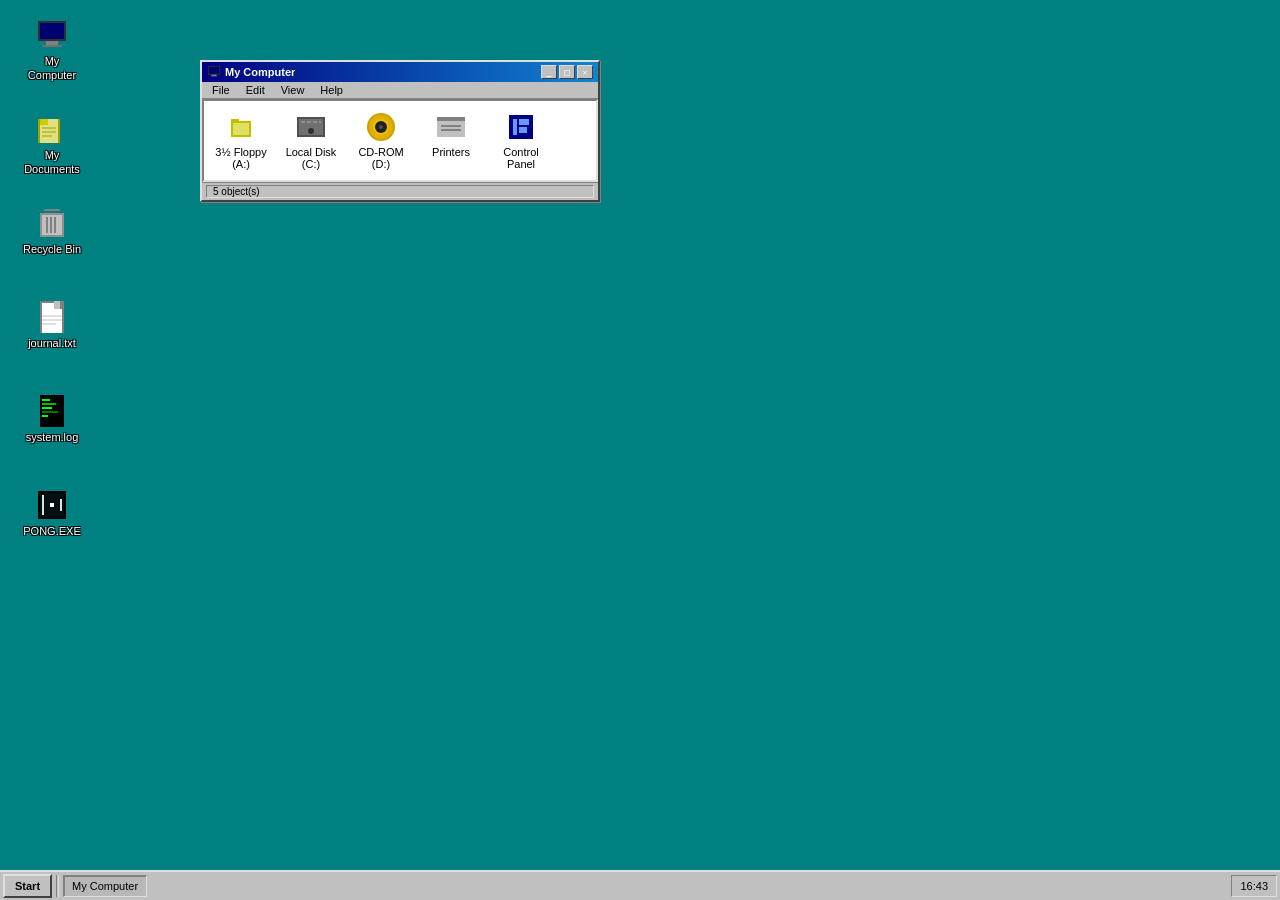
<file: index.html>
<!DOCTYPE html>
<html lang="en">
<head>
<meta charset="UTF-8">
<title>temporal desktop</title>
<link rel="stylesheet" href="style.css">
<style>.win { display: none; }</style>
</head>
<body>

<canvas id="noisecv" width="4" height="4"></canvas>
<div id="vignette"></div>
<div id="scanlines"></div>

<!-- desktop icons -->
<div id="desktop" style="position:absolute;inset:0 0 30px 0;">

  <div class="icon" style="left:16px;top:14px" ondblclick="show('win-comp')">
    <svg viewBox="0 0 16 16">
      <rect x="1" y="1" width="14" height="10" fill="#303030"/>
      <rect x="2" y="2" width="12" height="8" fill="#000070"/>
      <rect x="5" y="11" width="6" height="2" fill="#808080"/>
      <rect x="3" y="13" width="10" height="1" fill="#707070"/>
    </svg>
    <span data-orig="My Computer">My Computer</span>
  </div>

  <div class="icon" style="left:16px;top:108px" ondblclick="show('win-notes')">
    <svg viewBox="0 0 16 16">
      <rect x="1" y="3" width="11" height="12" fill="#e0e080"/>
      <rect x="1" y="3" width="5" height="3" fill="#cccc00"/>
      <rect x="1" y="3" width="1" height="12" fill="#a0a000"/>
      <rect x="11" y="3" width="1" height="12" fill="#a0a000"/>
      <rect x="3" y="7" width="7" height="1" fill="#a0a000" opacity=".5"/>
      <rect x="3" y="9" width="7" height="1" fill="#a0a000" opacity=".5"/>
      <rect x="3" y="11" width="5" height="1" fill="#a0a000" opacity=".5"/>
    </svg>
    <span data-orig="My Documents">My Documents</span>
  </div>

  <div class="icon" style="left:16px;top:202px" ondblclick="show('win-bin')">
    <svg viewBox="0 0 16 16">
      <rect x="4" y="1" width="8" height="1" fill="#808080"/>
      <rect x="2" y="3" width="12" height="12" fill="#909090"/>
      <rect x="3" y="4" width="10" height="10" fill="#c0c0c0"/>
      <rect x="5" y="5" width="1" height="8" fill="#808080"/>
      <rect x="7" y="5" width="1" height="8" fill="#808080"/>
      <rect x="9" y="5" width="1" height="8" fill="#808080"/>
    </svg>
    <span data-orig="Recycle Bin">Recycle Bin</span>
  </div>

  <div class="icon" style="left:16px;top:296px" ondblclick="show('win-notes')">
    <svg viewBox="0 0 16 16">
      <rect x="2" y="0" width="12" height="16" fill="#fff"/>
      <rect x="2" y="0" width="12" height="1" fill="#808080"/>
      <rect x="2" y="0" width="1" height="16" fill="#808080"/>
      <rect x="13" y="0" width="1" height="16" fill="#808080"/>
      <rect x="9" y="0" width="4" height="4" fill="#c0c0c0"/>
      <rect x="12" y="0" width="1" height="4" fill="#808080"/>
      <rect x="3" y="7" width="10" height="1" fill="#e0e0e0"/>
      <rect x="3" y="9" width="10" height="1" fill="#e0e0e0"/>
      <rect x="3" y="11" width="7" height="1" fill="#e0e0e0"/>
    </svg>
    <span data-orig="journal.txt">journal.txt</span>
  </div>

  <div class="icon" style="left:16px;top:390px" ondblclick="show('win-log')">
    <svg viewBox="0 0 16 16">
      <rect x="2" y="0" width="12" height="16" fill="#000"/>
      <rect x="3" y="2" width="4" height="1" fill="#0f0"/>
      <rect x="3" y="4" width="7" height="1" fill="#0b0"/>
      <rect x="3" y="6" width="5" height="1" fill="#0f0"/>
      <rect x="3" y="8" width="8" height="1" fill="#070"/>
      <rect x="3" y="10" width="3" height="1" fill="#0f0"/>
    </svg>
    <span data-orig="system.log">system.log</span>
  </div>

  <div class="icon" style="left:16px;top:484px" ondblclick="show('win-pong')">
    <svg viewBox="0 0 16 16">
      <rect x="1" y="1" width="14" height="14" fill="#000"/>
      <rect x="2" y="2" width="12" height="12" fill="#001010"/>
      <rect x="3" y="3" width="1" height="10" fill="#e0e0e0"/>
      <rect x="12" y="5" width="1" height="6" fill="#e0e0e0"/>
      <rect x="7" y="7" width="2" height="2" fill="#fff"/>
    </svg>
    <span data-orig="PONG.EXE">PONG.EXE</span>
  </div>

</div>

<!-- my computer -->
<div class="win" id="win-comp" style="left:200px;top:60px;width:400px;">
  <div class="tbar">
    <div style="display:flex;align-items:center;gap:4px;overflow:hidden;white-space:nowrap;pointer-events:none;">
      <svg width="14" height="14" viewBox="0 0 16 16" style="image-rendering:pixelated;flex-shrink:0"><rect x="1" y="1" width="14" height="10" fill="#303030"/><rect x="2" y="2" width="12" height="8" fill="#000070"/><rect x="5" y="11" width="6" height="2" fill="#808080"/></svg>
      <span data-orig="My Computer">My Computer</span>
    </div>
    <div class="wbtns">
      <div class="wbtn" onclick="min('win-comp')">_</div>
      <div class="wbtn" style="font-size:9px" onclick="maximize('win-comp')">□</div>
      <div class="wbtn" onclick="hide('win-comp')">✕</div>
    </div>
  </div>
  <div class="mbar">
    <span onclick="toggleMenu('dd-comp-file',event)">File
      <div class="dropdown" id="dd-comp-file">
        <div class="ditem" onclick="closeMenus()">New Window</div>
        <div class="ditem" onclick="hide('win-comp');closeMenus()">Close</div>
      </div>
    </span>
    <span onclick="toggleMenu('dd-comp-edit',event)">Edit 
      <div class="dropdown" id="dd-comp-edit">
        <div class="ditem disabled">Select All</div>
        <div class="ditem disabled">Invert Selection</div>
      </div>
    </span>
    <span onclick="toggleMenu('dd-comp-view',event)">View
      <div class="dropdown" id="dd-comp-view">
        <div class="ditem" onclick="setCompIconSize('large');closeMenus()">Large Icons</div>
        <div class="ditem" onclick="setCompIconSize('medium');closeMenus()">Medium Icons</div>
        <div class="ditem" onclick="setCompIconSize('small');closeMenus()">Small Icons</div>
        <div class="ditem" onclick="closeMenus()">List</div>
        <div class="ditem" onclick="closeMenus()">Details</div>
      </div>
    </span>
    <span onclick="toggleMenu('dd-comp-help',event)">Help
      <div class="dropdown" id="dd-comp-help">
        <div class="ditem disabled">Help Topics</div>
        <div class="dsep"></div>
        <div class="ditem" onclick="closeMenus()">About Temporal </div>
      </div>
    </span>
  </div>
    <div class="exp-body sunk">
      <div class="exp-item">
        <svg viewBox="0 0 16 16"><rect x="3" y="5" width="10" height="8" fill="#c0c000"/><rect x="3" y="4" width="4" height="2" fill="#c0c000"/><rect x="4" y="6" width="8" height="6" fill="#e0e060"/></svg>
        <span data-orig="3½ Floppy (A:)">3½ Floppy (A:)</span>
      </div>
      <div class="exp-item">
        <svg viewBox="0 0 16 16"><rect x="1" y="3" width="14" height="10" fill="#505050"/><rect x="2" y="4" width="12" height="8" fill="#707070"/><rect x="3" y="5" width="2" height="1" fill="#909090"/><rect x="6" y="5" width="2" height="1" fill="#909090"/><rect x="9" y="5" width="2" height="1" fill="#909090"/><rect x="12" y="5" width="1" height="1" fill="#909090"/><circle cx="8" cy="10" r="1.5" fill="#303030"/></svg>
        <span data-orig="Local Disk (C:)">Local Disk (C:)</span>
      </div>
      <div class="exp-item">
        <svg viewBox="0 0 16 16"><circle cx="8" cy="8" r="7" fill="#d0a000"/><circle cx="8" cy="8" r="6" fill="#e0b000"/><circle cx="8" cy="8" r="4" fill="#f0c000"/><circle cx="8" cy="8" r="3" fill="#202020"/><circle cx="8" cy="8" r="1" fill="#505050"/></svg>
        <span data-orig="CD-ROM (D:)">CD-ROM (D:)</span>
      </div>
      <div class="exp-item">
        <svg viewBox="0 0 16 16"><rect x="1" y="3" width="14" height="10" fill="#c0c0c0"/><rect x="1" y="3" width="14" height="2" fill="#808080"/><rect x="3" y="7" width="10" height="1" fill="#808080"/><rect x="3" y="9" width="10" height="1" fill="#808080"/></svg>
        <span data-orig="Printers">Printers</span>
      </div>
      <div class="exp-item">
        <svg viewBox="0 0 16 16"><rect x="2" y="2" width="12" height="12" fill="#000080"/><rect x="4" y="4" width="2" height="8" fill="#6699ff"/><rect x="7" y="4" width="5" height="3" fill="#6699ff"/><rect x="7" y="8" width="4" height="3" fill="#6699ff"/></svg>
        <span data-orig="Control Panel">Control Panel</span>
      </div>
    </div>
  
  <div class="stbar"><div class="stpanel">5 object(s)</div></div>
</div>

<!-- notepad -->
<div class="win" id="win-notes" style="left:110px;top:40px;width:450px;">
  <div class="tbar">
    <div style="display:flex;align-items:center;gap:4px;overflow:hidden;white-space:nowrap;pointer-events:none;">
      <svg width="14" height="14" viewBox="0 0 16 16" style="image-rendering:pixelated;flex-shrink:0"><rect x="2" y="0" width="12" height="16" fill="#fff"/><rect x="2" y="0" width="12" height="1" fill="#808080"/><rect x="9" y="0" width="4" height="4" fill="#c0c0c0"/><rect x="12" y="0" width="1" height="4" fill="#808080"/></svg>
      <span data-orig="journal.txt - Notepad">journal.txt - Notepad</span>
    </div>
    <div class="wbtns">
      <div class="wbtn" onclick="min('win-notes')">_</div>
      <div class="wbtn" style="font-size:9px" onclick = "maximize('win-notes')">□</div>     <div class="wbtn" onclick="hide('win-notes')">✕</div>
    </div>
  </div>
  <div class="mbar">
    <span onclick="toggleMenu('dd-notes-file',event)">File
      <div class="dropdown" id="dd-notes-file">
        <div class="ditem" onclick="document.getElementById('notepad').textContent='';closeMenus()">New</div>
        <div class="dsep"></div>
        <div class="ditem" onclick="hide('win-notes');closeMenus()">Exit</div>
      </div>
    </span>
    <span onclick="toggleMenu('dd-notes-edit',event)">Edit
      <div class="dropdown" id="dd-notes-edit">
        <div class="ditem" onclick="document.execCommand('undo');closeMenus()">Undo</div>
        <div class="dsep"></div>
        <div class="ditem" onclick="document.execCommand('cut');closeMenus()">Cut</div>
        <div class="ditem" onclick="document.execCommand('copy');closeMenus()">Copy</div>
        <div class="ditem" onclick="document.execCommand('paste');closeMenus()">Paste</div>
        <div class="ditem" onclick="document.execCommand('delete');closeMenus()">Delete</div>
        <div class="dsep"></div>
        <div class="ditem" onclick="selectAll();closeMenus()">Select All</div>
      </div>
    </span>
    <span onclick="toggleMenu('dd-notes-format',event)">Format
      <div class="dropdown" id="dd-notes-format">
        <div class="ditem" id="wrap-item" onclick="toggleWrap();closeMenus()">Word Wrap</div>
        <div class="ditem disabled">Font...</div>
      </div>
    </span>
    <span onclick="toggleMenu('dd-notes-help',event)">Help
      <div class="dropdown" id="dd-notes-help">
        <div class="ditem disabled">Help Topics</div>
        <div class="dsep"></div>
        <div class="ditem" onclick="closeMenus()">About Notepad</div>
      </div>
    </span>
  </div>
  <div style="padding:4px;display:flex;flex-direction:column;flex:1;min-height:0;">
  <div class="notes-body sunk" id="notepad" contenteditable="true" spellcheck="false" style="flex:1;min-height:0;"></div>
</div>

  
  <div class="stbar">
    <div class="stpanel">Ln 1, Col 1</div>
    <div class="stpanel" style="flex:0;white-space:nowrap;">Modified: Nov 14, 2001</div>
  </div>
</div>

<!-- system log -->
<div class="win" id="win-log" style="left:320px;top:110px;width:460px;">
  <div class="tbar">
    <div style="display:flex;align-items:center;gap:4px;overflow:hidden;white-space:nowrap;pointer-events:none;">
      <svg width="14" height="14" viewBox="0 0 16 16" style="image-rendering:pixelated;flex-shrink:0"><rect x="2" y="0" width="12" height="16" fill="#000"/><rect x="3" y="2" width="4" height="1" fill="#0f0"/></svg>
      <span data-orig="system.log">system.log</span>
    </div>
    <div class="wbtns">
      <div class="wbtn" onclick="min('win-log')">_</div>
      <div class="wbtn" style="font-size:9px" onclick="maximize('win-log')">□</div>
      <div class="wbtn" onclick="hide('win-log')">✕</div>
    </div>
  </div>
  <div style="padding:4px;display:flex;flex-direction:column;flex:1;min-height:0;">
  <div class="log-body sunk" id="logbox" style="flex:1;min-height:0;"></div>
</div>
  <div class="stbar"><div class="stpanel">Read only &nbsp;|&nbsp; <span id="logcount">0</span> entries</div></div>
</div>

<!-- recycle bin -->
<div class="win" id="win-bin" style="left:260px;top:80px;width:340px;">
  <div class="tbar">
    <div style="pointer-events:none;">
      <span data-orig="Recycle Bin">Recycle Bin</span>
    </div>
    <div class="wbtns">
      <div class="wbtn" onclick="min('win-bin')">_</div>
      <div class="wbtn" style="font-size:9px"  onclick="maximize('win-bin')">□</div>
      <div class="wbtn" onclick="hide('win-bin')">✕</div>
    </div>
  </div>
  <div class="mbar">
    <span onclick="toggleMenu('dd-bin-file',event)">File
        <div class="dropdown" id="dd-bin-file">
          <div class="ditem disabled">Empty Recycle Bin</div>
          <div class="dsep"></div>
          <div class="ditem" onclick="hide('win-bin');closeMenus()">Close</div>
        </div>
    </span>
    <span onclick="toggleMenu('dd-bin-edit',event)">Edit
      <div class="dropdown" id="dd-bin-edit">
        <div class="ditem disabled">Select All</div>
      </div>
    </span>
    <span onclick="toggleMenu('dd-bin-view',event)">View
      <div class="dropdown" id="dd-bin-view">
        <div class="ditem" onclick="closeMenus()">Large Icons</div>
        <div class="ditem" onclick="closeMenus()">Small Icons</div>
        <div class="ditem" onclick="closeMenus()">List</div>
      </div>
    </span>
  </div>
  <div style="padding:6px;display:flex;flex-direction:column;flex:1;min-height:0;">
  <div class="sunk" style="background:#fff;flex:1;display:flex;align-items:center;justify-content:center;color:#808080;">The Recycle Bin is empty.</div>
</div>
  <div class="stbar"><div class="stpanel">0 object(s)</div></div>
</div>

<!-- pong -->
<div class="win" id="win-pong" style="left:360px;top:120px;width:460px;">
  <div class="tbar">
    <div style="display:flex;align-items:center;gap:4px;overflow:hidden;white-space:nowrap;pointer-events:none;">
      <svg width="14" height="14" viewBox="0 0 16 16" style="image-rendering:pixelated;flex-shrink:0"><rect x="1" y="1" width="14" height="14" fill="#000"/><rect x="2" y="2" width="12" height="12" fill="#001010"/><rect x="3" y="3" width="1" height="10" fill="#e0e0e0"/><rect x="12" y="5" width="1" height="6" fill="#e0e0e0"/><rect x="7" y="7" width="2" height="2" fill="#fff"/></svg>
      <span data-orig="PONG.EXE">PONG.EXE</span>
    </div>
    <div class="wbtns">
      <div class="wbtn" onclick="min('win-pong')">_</div>
      <div class="wbtn" style="font-size:9px" onclick="maximize('win-pong')">□</div>
      <div class="wbtn" onclick="hide('win-pong')">✕</div>
    </div>
  </div>
  <div class="mbar">
    <span onclick="toggleMenu('dd-pong-game',event)">Game
      <div class="dropdown" id="dd-pong-game">
        <div class="ditem" onclick="startPongGame();closeMenus()">New Game</div>
        <div class="dsep"></div>
        <div class="ditem" onclick="hide('win-pong');closeMenus()">Exit</div>
      </div>
    </span>
  </div>
  <div style="padding:6px;display:flex;flex-direction:column;flex:1;min-height:0;">
    <div class="pong-body sunk">
      <canvas id="pong-canvas" width="420" height="240" aria-label="Pong game area"></canvas>
      <div id="pong-over" class="pong-over" style="display:none;">
        <div class="pong-over-title" data-orig="GAME OVER">GAME OVER</div>
        <div class="pong-over-sub" data-orig="You missed the ball.">You missed the ball.</div>
        <button class="pong-btn" onclick="startPongGame()">Start Again</button>
      </div>
    </div>
  </div>
  <div class="stbar">
    <div class="stpanel"><span data-orig="Score:">Score:</span> <span id="pong-score">0</span></div>
    <div class="stpanel" style="flex:0;white-space:nowrap;"><span data-orig="Mouse or Left/Right">Mouse or Left/Right</span></div>
  </div>
</div>

<!-- error dialog -->
<div class="win" id="errdlg" style="left:260px;top:140px;width:340px;">
  <div class="tbar">
    <div id="errtitle" style="pointer-events:none;white-space:nowrap;overflow:hidden;text-overflow:ellipsis;">TEMPORAL.EXE - Application Error</div>
    <div class="wbtns">
      <div class="wbtn" onclick="closedlg()">✕</div>
    </div>
  </div>
  <div style="padding:10px;background:#c0c0c0;">
    <div id="errtext" class="sunk" style="background:#fff;padding:10px;min-height:86px;color:#000;line-height:1.4;">
      The instruction at "0x004F2A17" referenced memory at "0x00000000".<br>
      The memory could not be "read".
    </div>
    <div style="display:flex;justify-content:flex-end;gap:8px;margin-top:10px;">
      <div class="wbtn" style="width:auto;padding:0 12px;font-size:11px;" onclick="closedlg()">OK</div>
      <div class="wbtn" style="width:auto;padding:0 12px;font-size:11px;" onclick="closedlg()">Cancel</div>
    </div>
  </div>
</div>

<!-- shutdown dialog -->
<div id="shutdown-dlg" style="display:none;position:fixed;inset:0;z-index:9500;align-items:center;justify-content:center;">
  <div style="background:#c0c0c0;border:2px solid;border-color:#dfdfdf #404040 #404040 #dfdfdf;width:320px;">
    <div class="tbar">
      <div style="pointer-events:none;">Shut Down Windows</div>
      <div class="wbtns"><div class="wbtn" onclick="closeShutdown()">✕</div></div>
    </div>
    <div style="padding:16px;display:flex;gap:12px;align-items:flex-start;">
      <div style="font-size:32px;flex-shrink:0;">?</div>
      <div>
        <div style="font-weight:bold;margin-bottom:10px;">What do you want the computer to do?</div>
        <label style="display:flex;align-items:center;gap:6px;margin-bottom:4px;cursor:pointer;">
          <input type="radio" name="sdopt" value="shutdown" checked> Shut down
        </label>
        <label style="display:flex;align-items:center;gap:6px;margin-bottom:4px;cursor:pointer;">
          <input type="radio" name="sdopt" value="restart"> Restart
        </label>
        <label style="display:flex;align-items:center;gap:6px;cursor:pointer;">
          <input type="radio" name="sdopt" value="standby"> Stand by
        </label>
      </div>
    </div>
    <div style="border-top:1px solid #808080;padding:8px 12px;display:flex;justify-content:flex-end;gap:6px;">
      <button class="wbtn" style="width:75px;height:23px;font-size:11px;font-family:Tahoma,sans-serif;" onclick="doShutdown()">OK</button>
      <button class="wbtn" style="width:75px;height:23px;font-size:11px;font-family:Tahoma,sans-serif;" onclick="closeShutdown()">Cancel</button>
      <button class="wbtn" style="width:75px;height:23px;font-size:11px;font-family:Tahoma,sans-serif;">Help</button>
    </div>
  </div>
</div>

<!-- taskbar -->
<div id="taskbar">
  <button id="startbtn" onclick="toggleStart()">Start</button>
  <div class="divider"></div>
  <div id="tasklist"></div>
  <div id="tray"><span id="clk">10:22</span></div>
</div>

<!-- start menu -->
<div id="smenu">
  <div class="sm-strip" data-orig="Temporal">Temporal</div>
  <div class="sm-rows">
    <div class="sm-row" onclick="show('win-notes');closeStart()">Notepad</div>
    <div class="sm-row" onclick="show('win-comp');closeStart()">My Computer</div>
    <div class="sm-row" onclick="show('win-log');closeStart()">System Log</div>
    <div class="sm-row" onclick="show('win-pong');closeStart()">Pong</div>
    <div class="sm-sep"></div>

    <div class="sm-row" style="color:#800000" onclick="openShutdown();closeStart()">Shut Down...</div>
  </div>
</div>

<script src="script.js">
</script>
</body>
</html>
</file>
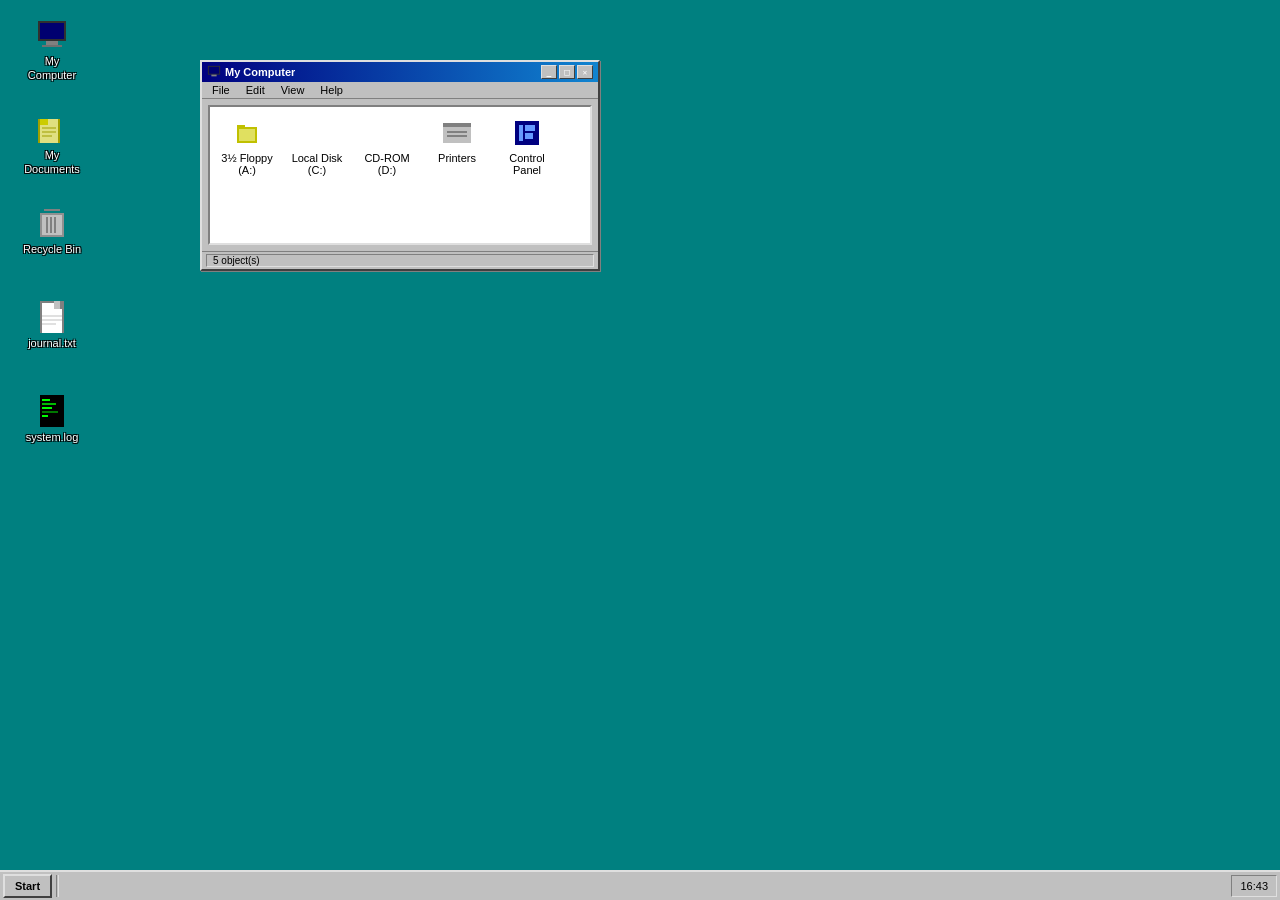
<file: desktop.html>
<!DOCTYPE html>
<html lang="en">
<head>
<meta charset="UTF-8">
<title>temporal desktop</title>
<style>

*, *::before, *::after { margin:0; padding:0; box-sizing:border-box; }

body {
  font-family: Tahoma, Arial, sans-serif;
  font-size: 11px;
  background: #008080;
  width: 100vw; height: 100vh;
  overflow: hidden;
}

.win {
  position: absolute;
  background: #c0c0c0;
  /* the 3d border needs 4 values not 2 */
  border: 2px solid;
  border-color: #dfdfdf #404040 #404040 #dfdfdf;
  box-shadow: 1px 1px 0 #808080;
  min-width: 180px;
  display: none;
}
.win.open { display: block; }

.tbar {
  background: linear-gradient(90deg, #000080, #1084d0);
  color: white;
  font-size: 11px;
  font-weight: bold;
  padding: 3px 5px;
  display: flex;
  align-items: center;
  justify-content: space-between;
  height: 20px;
}
.tbar.dim {
  background: linear-gradient(90deg, #7a7a7a, #ababab);
}

.wbtns { display:flex; gap:2px; flex-shrink:0; }
.wbtn {
  width: 16px; height: 14px;
  background: #c0c0c0;
  border: 1px solid;
  border-color: #dfdfdf #404040 #404040 #dfdfdf;
  font-size: 8px;
  display: flex; align-items: center; justify-content: center;
  cursor: pointer;
  font-family: monospace;
}
.wbtn:active {
  border-color: #404040 #dfdfdf #dfdfdf #404040;
  padding-top: 1px;
}

.mbar {
  background: #c0c0c0; display: flex;
  border-bottom: 1px solid #808080; padding: 0 2px;
}
.mbar span { padding: 2px 8px; cursor: default; }
.mbar span:hover { background: #000080; color: white; }

.sunk { border: 2px solid; border-color: #808080 #dfdfdf #dfdfdf #808080; }

.stbar { display:flex; border-top:1px solid #808080; padding:2px 4px; gap:4px; background:#c0c0c0; }
.stpanel { border:1px solid; border-color:#808080 #dfdfdf #dfdfdf #808080; padding:0 6px; flex:1; font-size:10px; }

#taskbar {
  position: fixed; bottom: 0; left: 0; right: 0;
  height: 30px;
  background: #c0c0c0;
  border-top: 2px solid #dfdfdf;
  display: flex; align-items: center;
  padding: 2px 3px; gap: 2px;
  z-index: 9000;
}

#startbtn {
  height: 24px; padding: 0 10px;
  background: #c0c0c0;
  border: 2px solid;
  border-color: #dfdfdf #404040 #404040 #dfdfdf;
  font-weight: bold; font-size: 11px;
  cursor: pointer;
  display: flex; align-items: center; gap: 5px;
  font-family: Tahoma, sans-serif;
}
#startbtn.down {
  border-color: #404040 #dfdfdf #dfdfdf #404040;
  box-shadow: inset 1px 1px 0 #808080;
}

.divider { width:3px; height:22px; border-left:1px solid #808080; border-right:1px solid #dfdfdf; margin:0 2px; flex-shrink:0; }

#tasklist { display:flex; gap:2px; flex:1; overflow:hidden; align-items:center; }

.tbtn {
  height:22px; padding:0 8px;
  background:#c0c0c0; border:1px solid;
  border-color:#dfdfdf #808080 #808080 #dfdfdf;
  font-size:11px; cursor:pointer; max-width:140px;
  overflow:hidden; text-overflow:ellipsis; white-space:nowrap;
  display:flex; align-items:center;
  font-family:Tahoma,sans-serif; flex-shrink:0;
}
.tbtn.on { border-color:#808080 #dfdfdf #dfdfdf #808080; box-shadow:inset 1px 1px 0 #808080; background:#b8b8b8; }

#tray {
  margin-left: auto;
  padding: 0 8px;
  border: 1px solid;
  border-color: #808080 #dfdfdf #dfdfdf #808080;
  height: 22px;
  display: flex; align-items: center; gap: 8px;
  font-size: 11px; flex-shrink: 0;
}

#smenu {
  position: fixed; bottom: 30px; left: 0;
  width: 210px;
  background: #c0c0c0;
  border: 2px solid;
  border-color: #dfdfdf #404040 #404040 #dfdfdf;
  z-index: 9999;
  display: none; flex-direction: row;
}
#smenu.open { display: flex; }

.sm-strip {
  /* this took ages -- had to look up writing-mode */
  background: linear-gradient(to top, #000080, #1c44a0);
  color: #7a9fd4;
  writing-mode: vertical-rl;
  transform: rotate(180deg);
  font-size: 17px; font-weight: bold;
  padding: 8px 5px; letter-spacing: 3px;
  font-family: 'Arial Black', sans-serif;
  width: 28px; flex-shrink: 0;
}
.sm-rows { flex: 1; display: flex; flex-direction: column; }
.sm-row {
  padding: 6px 10px;
  display: flex; align-items: center; gap: 8px;
  cursor: pointer; font-size: 11px;
}
.sm-row:hover { background: #000080; color: white; }
.sm-sep { height: 1px; background: #808080; margin: 3px 6px; box-shadow: 0 1px 0 #dfdfdf; }

.icon {
  position: absolute; width: 72px;
  display: flex; flex-direction: column;
  align-items: center; gap: 3px;
  cursor: pointer; padding: 4px;
  border: 1px dotted transparent;
  user-select: none;
}
.icon.sel { border-color: white; background: rgba(0,0,128,.3); }
.icon svg { width: 32px; height: 32px; image-rendering: pixelated; }
.icon span {
  color: white; font-size: 11px; text-align: center;
  text-shadow: 1px 1px #000,-1px 1px #000,1px -1px #000,-1px -1px #000;
  line-height: 1.3; max-width: 70px; word-break: break-word;
}

.notes-body {
  background: #fff; padding: 4px 6px;
  font-family: 'Courier New', monospace;
  font-size: 12px; line-height: 1.6;
  white-space: pre; overflow: auto;
  min-height: 200px; outline: none;
  width: 100%; resize: none;
}
.exp-body {
  padding: 6px; background: #fff; display: flex; flex-wrap: wrap;
  gap: 8px; align-content: flex-start;
  min-height: 140px;
}
.exp-item {
  width: 62px; display: flex; flex-direction: column;
  align-items: center; gap: 3px;
  cursor: pointer; padding: 4px;
  font-size: 11px; text-align: center;
}
.exp-item:hover { background: #000080; color: white; }
.exp-item svg { width: 32px; height: 32px; image-rendering: pixelated; }

.log-body {
  background: #000; color: #0d0; font-family: 'Courier New', monospace;
  font-size: 11px; padding: 6px; min-height: 180px; overflow-y: auto; line-height: 1.5;
}

#scanlines {
  position:fixed; inset:0; pointer-events:none; z-index:8800; opacity:0;
  background: repeating-linear-gradient(    to bottom,
    transparent 0, transparent 1px,
    rgba(0,0,0,.07) 1px, rgba(0,0,0,.07) 2px
  );
  transition: opacity 4s;
}
#vignette {
  position:fixed; inset:0; pointer-events:none; z-index:8799; opacity:0;
  background: radial-gradient(ellipse at center, transparent 55%, rgba(0,0,0,.5) 100%);
  transition: opacity 5s;
}

#noisecv {
  position:fixed; inset:0; width:100%; height:100%;
  pointer-events:none; z-index:8801; opacity:0; image-rendering:pixelated;
}

@keyframes flkr {
  0%,89%,91%,93%,100% { opacity:1; }
  90% { opacity:.87; }
  92% { opacity:.93; }
}
body.dying { animation:flkr 3s infinite; }


</style>
</head>
<body>

<canvas id="noisecv" width="4" height="4"></canvas>
<div id="vignette"></div>
<div id="scanlines"></div>

<!-- desktop icons -->
<div id="desktop" style="position:absolute;inset:0 0 30px 0;">

  <div class="icon" style="left:16px;top:14px" ondblclick="show('win-comp')">
    <svg viewBox="0 0 16 16">
      <rect x="1" y="1" width="14" height="10" fill="#303030"/>
      <rect x="2" y="2" width="12" height="8" fill="#000070"/>
      <rect x="5" y="11" width="6" height="2" fill="#808080"/>
      <rect x="3" y="13" width="10" height="1" fill="#707070"/>
    </svg>
    <span data-orig="My Computer">My Computer</span>
  </div>

  <div class="icon" style="left:16px;top:108px" ondblclick="show('win-notes')">
    <svg viewBox="0 0 16 16">
      <rect x="1" y="3" width="11" height="12" fill="#e0e080"/>
      <rect x="1" y="3" width="5" height="3" fill="#cccc00"/>
      <rect x="1" y="3" width="1" height="12" fill="#a0a000"/>
      <rect x="11" y="3" width="1" height="12" fill="#a0a000"/>
      <rect x="3" y="7" width="7" height="1" fill="#a0a000" opacity=".5"/>
      <rect x="3" y="9" width="7" height="1" fill="#a0a000" opacity=".5"/>
      <rect x="3" y="11" width="5" height="1" fill="#a0a000" opacity=".5"/>
    </svg>
    <span data-orig="My Documents">My Documents</span>
  </div>

  <div class="icon" style="left:16px;top:202px" ondblclick="show('win-bin')">
    <svg viewBox="0 0 16 16">
      <rect x="4" y="1" width="8" height="1" fill="#808080"/>
      <rect x="2" y="3" width="12" height="12" fill="#909090"/>
      <rect x="3" y="4" width="10" height="10" fill="#c0c0c0"/>
      <rect x="5" y="5" width="1" height="8" fill="#808080"/>
      <rect x="7" y="5" width="1" height="8" fill="#808080"/>
      <rect x="9" y="5" width="1" height="8" fill="#808080"/>
    </svg>
    <span data-orig="Recycle Bin">Recycle Bin</span>
  </div>

  <div class="icon" style="left:16px;top:296px" ondblclick="show('win-notes')">
    <svg viewBox="0 0 16 16">
      <rect x="2" y="0" width="12" height="16" fill="#fff"/>
      <rect x="2" y="0" width="12" height="1" fill="#808080"/>
      <rect x="2" y="0" width="1" height="16" fill="#808080"/>
      <rect x="13" y="0" width="1" height="16" fill="#808080"/>
      <rect x="9" y="0" width="4" height="4" fill="#c0c0c0"/>
      <rect x="12" y="0" width="1" height="4" fill="#808080"/>
      <rect x="3" y="7" width="10" height="1" fill="#e0e0e0"/>
      <rect x="3" y="9" width="10" height="1" fill="#e0e0e0"/>
      <rect x="3" y="11" width="7" height="1" fill="#e0e0e0"/>
    </svg>
    <span data-orig="journal.txt">journal.txt</span>
  </div>

  <div class="icon" style="left:16px;top:390px" ondblclick="show('win-log')">
    <svg viewBox="0 0 16 16">
      <rect x="2" y="0" width="12" height="16" fill="#000"/>
      <rect x="3" y="2" width="4" height="1" fill="#0f0"/>
      <rect x="3" y="4" width="7" height="1" fill="#0b0"/>
      <rect x="3" y="6" width="5" height="1" fill="#0f0"/>
      <rect x="3" y="8" width="8" height="1" fill="#070"/>
      <rect x="3" y="10" width="3" height="1" fill="#0f0"/>
    </svg>
    <span data-orig="system.log">system.log</span>
  </div>

</div>

<!-- my computer -->
<div class="win open" id="win-comp" style="left:200px;top:60px;width:400px;">
  <div class="tbar">
    <div style="display:flex;align-items:center;gap:4px;overflow:hidden;white-space:nowrap;pointer-events:none;">
      <svg width="14" height="14" viewBox="0 0 16 16" style="image-rendering:pixelated;flex-shrink:0"><rect x="1" y="1" width="14" height="10" fill="#303030"/><rect x="2" y="2" width="12" height="8" fill="#000070"/><rect x="5" y="11" width="6" height="2" fill="#808080"/></svg>
      <span data-orig="My Computer">My Computer</span>
    </div>
    <div class="wbtns">
      <div class="wbtn" onclick="min('win-comp')">_</div>
      <div class="wbtn" style="font-size:9px">□</div>
      <div class="wbtn" onclick="hide('win-comp')">✕</div>
    </div>
  </div>
  <div class="mbar"><span>File</span><span>Edit</span><span>View</span><span>Help</span></div>
  <div style="padding:6px;">
    <div class="exp-body sunk">
      <div class="exp-item">
        <svg viewBox="0 0 16 16"><rect x="3" y="5" width="10" height="8" fill="#c0c000"/><rect x="3" y="4" width="4" height="2" fill="#c0c000"/><rect x="4" y="6" width="8" height="6" fill="#e0e060"/></svg>
        <span data-orig="3½ Floppy (A:)">3½ Floppy (A:)</span>
      </div>
      <div class="exp-item">
        <svg viewBox="0 0 16 16"><ellipse cx="8" cy="8" r="7" fill="#505050"/><ellipse cx="8" cy="8" r="5" fill="#707070"/><ellipse cx="8" cy="8" r="2" fill="#303030"/><ellipse cx="8" cy="8" r="1" fill="#b0b0b0"/></svg>
        <span data-orig="Local Disk (C:)">Local Disk (C:)</span>
      </div>
      <div class="exp-item">
        <svg viewBox="0 0 16 16"><ellipse cx="8" cy="8" r="7" fill="#202020"/><ellipse cx="8" cy="8" r="5" fill="#404040"/><ellipse cx="8" cy="8" r="2" fill="#181818"/></svg>
        <span data-orig="CD-ROM (D:)">CD-ROM (D:)</span>
      </div>
      <div class="exp-item">
        <svg viewBox="0 0 16 16"><rect x="1" y="3" width="14" height="10" fill="#c0c0c0"/><rect x="1" y="3" width="14" height="2" fill="#808080"/><rect x="3" y="7" width="10" height="1" fill="#808080"/><rect x="3" y="9" width="10" height="1" fill="#808080"/></svg>
        <span data-orig="Printers">Printers</span>
      </div>
      <div class="exp-item">
        <svg viewBox="0 0 16 16"><rect x="2" y="2" width="12" height="12" fill="#000080"/><rect x="4" y="4" width="2" height="8" fill="#6699ff"/><rect x="7" y="4" width="5" height="3" fill="#6699ff"/><rect x="7" y="8" width="4" height="3" fill="#6699ff"/></svg>
        <span data-orig="Control Panel">Control Panel</span>
      </div>
    </div>
  </div>
  <div class="stbar"><div class="stpanel">5 object(s)</div></div>
</div>

<!-- notepad -->
<div class="win" id="win-notes" style="left:110px;top:40px;width:450px;">
  <div class="tbar">
    <div style="display:flex;align-items:center;gap:4px;overflow:hidden;white-space:nowrap;pointer-events:none;">
      <svg width="14" height="14" viewBox="0 0 16 16" style="image-rendering:pixelated;flex-shrink:0"><rect x="2" y="0" width="12" height="16" fill="#fff"/><rect x="2" y="0" width="12" height="1" fill="#808080"/><rect x="9" y="0" width="4" height="4" fill="#c0c0c0"/><rect x="12" y="0" width="1" height="4" fill="#808080"/></svg>
      <span data-orig="journal.txt - Notepad">journal.txt - Notepad</span>
    </div>
    <div class="wbtns">
      <div class="wbtn" onclick="min('win-notes')">_</div>
      <div class="wbtn" style="font-size:9px">□</div>
      <div class="wbtn" onclick="hide('win-notes')">✕</div>
    </div>
  </div>
  <div class="mbar"><span>File</span><span>Edit</span><span>Format</span><span>Help</span></div>
  <div style="padding:4px;">
    <div class="notes-body sunk" id="notepad" contenteditable="true" spellcheck="false"></div>
  </div>
  <div class="stbar">
    <div class="stpanel">Ln 1, Col 1</div>
    <div class="stpanel" style="flex:0;white-space:nowrap;">Modified: Nov 14, 2001</div>
  </div>
</div>

<!-- system log -->
<div class="win" id="win-log" style="left:320px;top:110px;width:460px;">
  <div class="tbar">
    <div style="display:flex;align-items:center;gap:4px;overflow:hidden;white-space:nowrap;pointer-events:none;">
      <svg width="14" height="14" viewBox="0 0 16 16" style="image-rendering:pixelated;flex-shrink:0"><rect x="2" y="0" width="12" height="16" fill="#000"/><rect x="3" y="2" width="4" height="1" fill="#0f0"/></svg>
      <span data-orig="system.log">system.log</span>
    </div>
    <div class="wbtns">
      <div class="wbtn" onclick="min('win-log')">_</div>
      <div class="wbtn" style="font-size:9px">□</div>
      <div class="wbtn" onclick="hide('win-log')">✕</div>
    </div>
  </div>
  <div style="padding:4px;">
    <div class="log-body sunk" id="logbox"></div>
  </div>
  <div class="stbar"><div class="stpanel">Read only &nbsp;|&nbsp; <span id="logcount">0</span> entries</div></div>
</div>

<!-- recycle bin -->
<div class="win" id="win-bin" style="left:260px;top:80px;width:340px;">
  <div class="tbar">
    <div style="pointer-events:none;">
      <span data-orig="Recycle Bin">Recycle Bin</span>
    </div>
    <div class="wbtns">
      <div class="wbtn" onclick="min('win-bin')">_</div>
      <div class="wbtn" style="font-size:9px">□</div>
      <div class="wbtn" onclick="hide('win-bin')">✕</div>
    </div>
  </div>
  <div class="mbar"><span>File</span><span>Edit</span><span>View</span></div>
  <div style="padding:6px;">
    <div class="sunk" style="background:#fff;min-height:110px;display:flex;align-items:center;justify-content:center;color:#808080;">The Recycle Bin is empty.</div>
  </div>
  <div class="stbar"><div class="stpanel">0 object(s)</div></div>
</div>

<!-- error dialog -->
<div class="win" id="errdlg" style="left:260px;top:140px;width:340px;">
  <div class="tbar">
    <div id="errtitle" style="pointer-events:none;white-space:nowrap;overflow:hidden;text-overflow:ellipsis;">TEMPORAL.EXE - Application Error</div>
    <div class="wbtns">
      <div class="wbtn" onclick="closedlg()">✕</div>
    </div>
  </div>
  <div style="padding:10px;background:#c0c0c0;">
    <div id="errtext" class="sunk" style="background:#fff;padding:10px;min-height:86px;color:#000;line-height:1.4;">
      The instruction at "0x004F2A17" referenced memory at "0x00000000".<br>
      The memory could not be "read".
    </div>
    <div style="display:flex;justify-content:flex-end;gap:8px;margin-top:10px;">
      <div class="wbtn" style="width:auto;padding:0 12px;font-size:11px;" onclick="closedlg()">OK</div>
      <div class="wbtn" style="width:auto;padding:0 12px;font-size:11px;" onclick="closedlg()">Cancel</div>
    </div>
  </div>
</div>

<!-- taskbar -->
<div id="taskbar">
  <button id="startbtn" onclick="toggleStart()">Start</button>
  <div class="divider"></div>
  <div id="tasklist"></div>
  <div id="tray"><span id="clk">10:22</span></div>
</div>

<!-- start menu -->
<div id="smenu">
  <div class="sm-strip" data-orig="Temporal">Temporal</div>
  <div class="sm-rows">
    <div class="sm-row" onclick="show('win-notes');closeStart()">Notepad</div>
    <div class="sm-row" onclick="show('win-comp');closeStart()">My Computer</div>
    <div class="sm-row" onclick="show('win-log');closeStart()">System Log</div>
    <div class="sm-sep"></div>
    <div class="sm-row" style="color:#800000" onclick="closeStart()">Shut Down...</div>
  </div>
</div>

<script>

// temporal desktop 
// 

const JOURNAL = `nov 14

had that dream again. the one with the hallway.
woke up at 3:17 and couldn't go back. made coffee
and watched the screensaver until it was light out.

bought a new monitor cable today. the old one was
giving me those lines on the left side of the screen.
hope that fixes it.

to do:
- call mum back
- finish the render before friday
- return that library book (overdue since october)

the machine has been running slow. defrag didn't help.
maybe it's the fan. sounds different than it used to.`;

const logInit = [
  "[10:22:31] System initialized. All components OK.",
  "[10:22:32] Loading desktop environment...",
  "[10:22:33] Registry scan complete. No errors found.",
  "[10:22:34] Desktop loaded in 1.2s",
  "[10:24:11] Application launched: Notes.exe",
  { t:"[10:31:05] WARNING: Low memory. Available: 14MB", c:"#dd0" },
  "[10:31:06] Application closed: Notes.exe",
  { t:"[10:44:23] Disk read error on sector 0x3F2A. Retrying...", c:"#d80" },
  { t:"[10:44:23] Disk read error on sector 0x3F2A. Retrying...", c:"#d80" },
  "[10:44:24] Disk read successful on retry.",
  { t:"[10:51:17] WARNING: Temperature threshold. CPU 71C", c:"#dd0" },
  "[10:55:02] System idle. Running background defrag.",
  "[10:58:44] Defrag complete. 3% contiguous.",
  "[11:03:10] Application launched: System.log",
];

const JUNK = 'abcdef\u2591\u2592\u2593\u2588\u2584\u2580\u25a0\u25a1\u2190\u2192\u25c6\u2660\u2663\u25d9\u263a\u2665\u266a\u2022';

const t0 = Date.now();
const DECAY_SECS = 180;

let pct = 0;
let zTop = 100;
let focused = null;
let smOpen = false;
let errCooldown = false;
let dead = false;

let drag = { el:null, sx:0, sy:0, ox:0, oy:0 };
let wins = {};

//  init 

document.getElementById('notepad').textContent = JOURNAL;

const logbox = document.getElementById('logbox');
logInit.forEach(e => {
  const d = document.createElement('div');
  if (typeof e === 'string') d.textContent = e;
  else { d.textContent = e.t; d.style.color = e.c; }
  logbox.appendChild(d);
});
document.getElementById('logcount').textContent = logbox.children.length;

setInterval(tick, 500);
setInterval(clocktick, 1000);
clocktick();

// open my computer by default
show('win-comp');

// windows

function show(id) {
  const el = document.getElementById(id);
  el.style.display = 'block';
  el.classList.add('open');
  front(el);
  if (!wins[id]) { wins[id] = { min:false }; addtask(id); }
  else wins[id].min = false;
  focus(id);
  if (!el._drag) makedraggable(el);
}

function hide(id) {
  document.getElementById(id).style.display = 'none';
  document.getElementById(id).classList.remove('open');
  delete wins[id];
  rmtask(id);
  refocus();
}

function min(id) {
  document.getElementById(id).style.display = 'none';
  if (wins[id]) wins[id].min = true;
  refocus();
}

function front(el) { el.style.zIndex = ++zTop; }

function focus(id) {
  if (focused && focused !== id) {
    document.getElementById(focused)?.querySelector('.tbar')?.classList.add('dim');
  }
  focused = id;
  document.getElementById(id)?.querySelector('.tbar')?.classList.remove('dim');
  document.querySelectorAll('.tbtn').forEach(b => b.classList.toggle('on', b.dataset.id === id));
}

function refocus() {
  let best = -1, bestId = null;
  document.querySelectorAll('.win').forEach(w => {
    if (w.style.display !== 'none') {
      const z = parseInt(w.style.zIndex)||0;
      if (z > best) { best = z; bestId = w.id; }
    }
  });
  if (bestId) focus(bestId); else focused = null;
}

document.addEventListener('mousedown', e => {
  const w = e.target.closest('.win');
  if (w) { front(w); focus(w.id); }
}, true);

// drag 

function makedraggable(win) {
  win._drag = true;
  win.querySelector('.tbar').addEventListener('mousedown', e => {
    if (e.target.classList.contains('wbtn')) return;
    drag = { el:win, sx:e.clientX, sy:e.clientY, ox:win.offsetLeft, oy:win.offsetTop };
    e.preventDefault();
  });
}

document.addEventListener('mousemove', e => {
  if (!drag.el) return;
  drag.el.style.left = (drag.ox + e.clientX - drag.sx) + 'px';
  drag.el.style.top  = (drag.oy + e.clientY - drag.sy) + 'px';
});
document.addEventListener('mouseup', () => drag.el = null);

// taskbar 

const tlabels = { 'win-comp':'My Computer', 'win-notes':'journal.txt', 'win-log':'system.log', 'win-bin':'Recycle Bin' };

function addtask(id) {
  const b = document.createElement('div');
  b.className = 'tbtn'; b.dataset.id = id; b.id = 'tb_' + id;
  b.textContent = tlabels[id] || id;
  b.onclick = () => {
    if (wins[id]?.min) { show(id); }
    else if (focused === id) { min(id); }
    else { front(document.getElementById(id)); focus(id); }
  };
  document.getElementById('tasklist').appendChild(b);
}
function rmtask(id) { document.getElementById('tb_' + id)?.remove(); }

// start menu 
function toggleStart() {
  smOpen = !smOpen;
  document.getElementById('smenu').classList.toggle('open', smOpen);
  document.getElementById('startbtn').classList.toggle('down', smOpen);
}
function closeStart() {
  smOpen = false;
  document.getElementById('smenu').classList.remove('open');
  document.getElementById('startbtn').classList.remove('down');
}
document.addEventListener('click', e => {
  if (smOpen && !e.target.closest('#smenu,#startbtn')) closeStart();
});

document.querySelectorAll('.icon').forEach(ic => {
  ic.addEventListener('click', e => {
    e.stopPropagation();
    document.querySelectorAll('.icon').forEach(i => i.classList.remove('sel'));
    ic.classList.add('sel');
  });
});
document.getElementById('desktop').addEventListener('click', () => {
  document.querySelectorAll('.icon').forEach(i => i.classList.remove('sel'));
  closeStart();
});

// clock 

function clocktick() {
  let h = new Date().getHours(), m = new Date().getMinutes();
  if (pct > 70) h = (h + Math.floor((pct-70)/6)) % 24;
  if (pct > 85 && Math.random() < .4) m = (m + Math.floor(Math.random()*5)) % 60;
  document.getElementById('clk').textContent = String(h).padStart(2,'0') + ':' + String(m).padStart(2,'0');
}

// decay 

function mangle(str, rate) {
  if (rate <= 0) return str;
  return str.split('').map(c => c === ' ' || c === '\n' ? c
    : Math.random() < rate ? JUNK[Math.floor(Math.random()*JUNK.length)] : c
  ).join('');
}

const badlog = [
  () => "[ERR] Kernel panic: null ptr deref at 0x0000",
  () => "[ERR] Sector 0x" + (Math.random()*0xFFFF|0).toString(16).toUpperCase() + " unreadable",
  () => "[WARN] Memory checksum failed. Block 0x" + (Math.random()*0xFFF|0).toString(16).toUpperCase(),
  () => "[ERR] " + mangle("CRITICAL_PROCESS_DIED", .3),
  () => "[ERR] Fan RPM: 0 -- thermal shutdown imminent",
];

const errpool = [
  {
    title: 'TEMPORAL.EXE - Application Error',
    html: 'The instruction at "0x004F2A17" referenced memory at "0x00000000".<br>The memory could not be "read".<br><br>Click OK to terminate the program, or Cancel to debug.'
  },
  {
    title: 'Explorer.exe - Fatal Error',
    html: 'A fatal error occurred in the desktop shell.<br>The system will attempt to recover automatically.<br><br>Error code: 0xC0000005'
  },
  {
    title: 'temporal_fs.dll - Stack Overflow',
    html: 'Stack overflow at address 0x77F04B2E.<br>The application cannot continue.<br><br>Report this error to your system administrator.'
  },
];

function showerr() {
  const e = errpool[Math.floor(Math.random() * errpool.length)];
  const dlg = document.getElementById('errdlg');
  document.getElementById('errtitle').textContent = e.title;
  document.getElementById('errtext').innerHTML = e.html;
  dlg.classList.add('open');
  dlg.style.zIndex = ++zTop;
  dlg.style.left = ((innerWidth - 340) / 2) + 'px';
  dlg.style.top = ((innerHeight - 200) / 2) + 'px';
  dlg.style.transform = 'none';
}

function closedlg() {
  document.getElementById('errdlg').classList.remove('open');
  errCooldown = false;
}

function tick() {
  if (dead) return;
  pct = Math.min(100, ((Date.now() - t0) / 1000 / DECAY_SECS) * 100);
  if (pct > 15) document.getElementById('scanlines').style.opacity = Math.min(.65, ((pct-15)/85)*.65);
  if (pct > 10) document.getElementById('vignette').style.opacity = Math.min(.7, ((pct-10)/90)*.7);

  // noise -- tiny canvas scaled up = free pixelated grain
  if (pct > 40) {
    const cv = document.getElementById('noisecv');
    const ctx = cv.getContext('2d');
    const img = ctx.createImageData(4, 4);
    for (let i = 0; i < img.data.length; i += 4) {
      const v = Math.random() < .5 ? 255 : 0;
      img.data[i] = img.data[i+1] = img.data[i+2] = v;
      img.data[i+3] = ((pct-40)/60)*30 | 0;
    }
    ctx.putImageData(img, 0, 0);
    cv.style.opacity = Math.min(.15, (pct-40)/60*.15);
  }

  // hue shift
  if (pct > 25) {
    document.body.style.filter = `hue-rotate(${(pct-25)*1.4}deg) saturate(${1+(pct-25)*.008})`;
  }

  // flicker speeds up as things get worse
  if (pct > 20) {
    document.body.classList.add('dying');
    document.body.style.animationDuration = Math.max(.5, 3-(pct-20)*.025) + 's';
  }


  // corrupt all [data-orig] labels
  if (pct > 12) {
    const rate = Math.pow((pct-12)/88, 2) * .55;
    document.querySelectorAll('[data-orig]').forEach(el => {
      el.textContent = mangle(el.dataset.orig, rate);
    });
  }

  // notepad
  if (pct > 18) {
    const rate = Math.pow((pct-18)/82, 2) * .45;
    const pad = document.getElementById('notepad');
    if (document.activeElement !== pad) pad.textContent = mangle(JOURNAL, rate);
  }

  // random bad log entries
  if (pct > 30 && Math.random() < .04) {
    const d = document.createElement('div');
    d.textContent = badlog[Math.floor(Math.random()*badlog.length)]();
    d.style.color = pct > 60 ? '#f55' : '#dd0';
    logbox.appendChild(d);
    logbox.scrollTop = logbox.scrollHeight;
    document.getElementById('logcount').textContent = logbox.children.length;
  }

  // retroactively corrupt existing log lines, kind of cool tbh
  if (pct > 65 && Math.random() < .06) {
    const lines = logbox.querySelectorAll('div');
    const t = lines[Math.floor(Math.random()*lines.length)];
    if (t) {
      if (!t._raw) t._raw = t.textContent;
      t.textContent = mangle(t._raw, (pct-65)/150);
    }
  }

  // windows drift
  if (pct > 45 && Math.random() < .12) {
    const amt = (pct-45)/55 * 2;
    document.querySelectorAll('.win.open').forEach(w => {
      if (drag.el === w) return;
      w.style.left = (parseFloat(w.style.left)||100) + (Math.random()-.5)*amt + 'px';
      w.style.top  = (parseFloat(w.style.top)||60)  + (Math.random()-.5)*amt + 'px';
    });
  }

  if (pct > 42 && !errCooldown && Math.random() < .004) {
    errCooldown = true;
    showerr();
    setTimeout(() => errCooldown = false, 25000);
  }

  if (pct >= 98) { dead = true; setTimeout(bsod, 1200); }

}


function bsod() {
  const s = document.createElement('div');
  s.style.cssText = 'position:fixed;inset:0;background:#000080;color:#c0c0c0;font-family:"Courier New",monospace;font-size:13px;padding:48px 64px;z-index:999999;line-height:2;';
  s.innerHTML = `
    <div style="background:#c0c0c0;color:#000080;padding:4px 10px;display:inline-block;margin-bottom:24px;font-weight:bold;font-size:15px">Windows</div>
    <p>A fatal exception <b>0E</b> has occurred at 0028:<b>C0034B21</b> in VxD TEMPORAL(03)</p>
    <p>+ 00034B21. The current application will be terminated.</p><br>
    <p>&nbsp;* Press any key to terminate the current application.</p>
    <p>&nbsp;* Press CTRL+ALT+DEL to restart your computer. You will</p>
    <p>&nbsp;&nbsp;lose any unsaved information in all applications.</p><br><br>
    <p>Press any key to continue <span id="bcur">_</span></p><br>
    <p style="font-size:10px;color:#8080c0">Exception 0E &nbsp; Page Fault &nbsp; Temporal Desktop (build 2001.11.14)</p>`;
  document.body.appendChild(s);

  setInterval(() => {
    const c = document.getElementById('bcur');
    if (c) c.style.visibility = c.style.visibility === 'hidden' ? '' : 'hidden';
  }, 600);

  const restart = () => {
    s.innerHTML = '<div style="display:flex;align-items:center;justify-content:center;height:100%;font-size:14px">Starting Temporal Desktop...</div>';
    setTimeout(() => location.reload(), 1800);
  };
  s.addEventListener('click', restart);
  document.addEventListener('keydown', restart, { once:true });
}

</script>
</body>
</html>
</file>
<file: style.css>
*, *::before, *::after { margin:0; padding:0; box-sizing:border-box; }

body {
  font-family: Tahoma, Arial, sans-serif;
  font-size: 11px;
  background: #008080;
  width: 100vw; height: 100vh;
  overflow: hidden;
}

.win {
  position: absolute;
  background: #c0c0c0;
  /* the 3d border needs 4 values not 2 */
  border: 2px solid;
  border-color: #dfdfdf #404040 #404040 #dfdfdf;
  box-shadow: 1px 1px 0 #808080;
  min-width: 180px;
  display: none;
}
.win.open { display: block; }

.tbar {
  background: linear-gradient(90deg, #000080, #1084d0);
  color: white;
  font-size: 11px;
  font-weight: bold;
  padding: 3px 5px;
  display: flex;
  align-items: center;
  justify-content: space-between;
  height: 20px;
}
.tbar.dim {
  background: linear-gradient(90deg, #7a7a7a, #ababab);
}

.wbtns { display:flex; gap:2px; flex-shrink:0; }
.wbtn {
  width: 16px; height: 14px;
  background: #c0c0c0;
  border: 1px solid;
  border-color: #dfdfdf #404040 #404040 #dfdfdf;
  font-size: 8px;
  display: flex; align-items: center; justify-content: center;
  cursor: pointer;
  font-family: monospace;
}
.wbtn:active {
  border-color: #404040 #dfdfdf #dfdfdf #404040;
  padding-top: 1px;
}
.win.maxed {
  left: 0 ; top: 0 ;
  width: 100vw ; height: calc(100vh - 30px) ;
  display: flex; flex-direction: column;
}
.win.maxed > .tbar,
.win.maxed > .mbar,
.win.maxed > .stbar {
  flex: 0 0 auto;
}
.win.maxed > div:not(.tbar):not(.mbar):not(.stbar) {
  flex: 1 ;
  min-height: 0 ;
  display: flex ;
  flex-direction: column ;
  padding: 0 ;
}
.win.maxed .exp-body,
.win.maxed .notes-body,
.win.maxed .log-body {
  flex: 1;
  min-height: 0;
  height: 100%;
}
.mbar {
  background: #c0c0c0; display: flex;
  border-bottom: 1px solid #808080; padding: 0 2px;
}
.mbar span { padding: 2px 8px; cursor: default; }
.mbar span:hover { background: #000080; color: white; }

.mbar span { position: relative; }

.dropdown {
  display: none;
  position: absolute;
  top: 100%; left: 0;
  background: #c0c0c0;
  border: 2px solid;
  border-color: #dfdfdf #404040 #404040 #dfdfdf;
  z-index: 8000;
  min-width: 150px;
  box-shadow: 2px 2px 0 #404040;
}
.dropdown.open { display: block; }

.ditem {
  padding: 3px 20px 3px 24px;
  cursor: default;
  white-space: nowrap;
  font-size: 11px;
}
.ditem:hover { background: #000080; color: white; }
.ditem.disabled { color: #808080; }
.ditem.disabled:hover { background: transparent; color: #808080; cursor: default; }
.dsep { height: 1px; background: #808080; margin: 3px 4px; box-shadow: 0 1px 0 #dfdfdf; }

.sunk { border: 2px solid; border-color: #808080 #dfdfdf #dfdfdf #808080; }

.stbar { display:flex; border-top:1px solid #808080; padding:2px 4px; gap:4px; background:#c0c0c0; }
.stpanel { border:1px solid; border-color:#808080 #dfdfdf #dfdfdf #808080; padding:0 6px; flex:1; font-size:10px; }

#taskbar {
  position: fixed; bottom: 0; left: 0; right: 0;
  height: 30px;
  background: #c0c0c0;
  border-top: 2px solid #dfdfdf;
  display: flex; align-items: center;
  padding: 2px 3px; gap: 2px;
  z-index: 9000;
}

#startbtn {
  height: 24px; padding: 0 10px;
  background: #c0c0c0;
  border: 2px solid;
  border-color: #dfdfdf #404040 #404040 #dfdfdf;
  font-weight: bold; font-size: 11px;
  cursor: pointer;
  display: flex; align-items: center; gap: 5px;
  font-family: Tahoma, sans-serif;
}
#startbtn.down {
  border-color: #404040 #dfdfdf #dfdfdf #404040;
  box-shadow: inset 1px 1px 0 #808080;
}

.divider { width:3px; height:22px; border-left:1px solid #808080; border-right:1px solid #dfdfdf; margin:0 2px; flex-shrink:0; }

#tasklist { display:flex; gap:2px; flex:1; overflow:hidden; align-items:center; }

.tbtn {
  height:22px; padding:0 8px;
  background:#c0c0c0; border:1px solid;
  border-color:#dfdfdf #808080 #808080 #dfdfdf;
  font-size:11px; cursor:pointer; max-width:140px;
  overflow:hidden; text-overflow:ellipsis; white-space:nowrap;
  display:flex; align-items:center;
  font-family:Tahoma,sans-serif; flex-shrink:0;
}
.tbtn.on { border-color:#808080 #dfdfdf #dfdfdf #808080; box-shadow:inset 1px 1px 0 #808080; background:#b8b8b8; }
.tbtn.minimized { color: #808080; font-style: italic; }
#tray {
  margin-left: auto;
  padding: 0 8px;
  border: 1px solid;
  border-color: #808080 #dfdfdf #dfdfdf #808080;
  height: 22px;
  display: flex; align-items: center; gap: 8px;
  font-size: 11px; flex-shrink: 0;
}

#smenu {
  position: fixed; bottom: 30px; left: 0;
  width: 210px;
  background: #c0c0c0;
  border: 2px solid;
  border-color: #dfdfdf #404040 #404040 #dfdfdf;
  z-index: 9999;
  display: none; flex-direction: row;
}
#smenu.open { display: flex; }

.sm-strip {
  /* this took ages -- had to look up writing-mode */
  background: linear-gradient(to top, #000080, #1c44a0);
  color: #7a9fd4;
  writing-mode: vertical-rl;
  transform: rotate(180deg);
  font-size: 17px; font-weight: bold;
  padding: 8px 5px; letter-spacing: 3px;
  font-family: 'Arial Black', sans-serif;
  width: 28px; flex-shrink: 0;
}
.sm-rows { flex: 1; display: flex; flex-direction: column; }
.sm-row {
  padding: 6px 10px;
  display: flex; align-items: center; gap: 8px;
  cursor: pointer; font-size: 11px;
}
.sm-row:hover { background: #000080; color: white; }
.sm-sep { height: 1px; background: #808080; margin: 3px 6px; box-shadow: 0 1px 0 #dfdfdf; }

.icon {
  position: absolute; width: 72px;
  display: flex; flex-direction: column;
  align-items: center; gap: 3px;
  cursor: pointer; padding: 4px;
  border: 1px dotted transparent;
  user-select: none;
}
.icon.sel { border-color: white; background: rgba(0,0,128,.3); }
.icon svg { width: 32px; height: 32px; image-rendering: pixelated; }
.icon span {
  color: white; font-size: 11px; text-align: center;
  text-shadow: 1px 1px #000,-1px 1px #000,1px -1px #000,-1px -1px #000;
  line-height: 1.3; max-width: 70px; word-break: break-word;
}

.notes-body {
  background: #fff; padding: 4px 6px;
  font-family: 'Courier New', monospace;
  font-size: 12px; line-height: 1.6;
  white-space: pre; overflow: auto;
  min-height: 200px; outline: none;
  width: 100%; resize: none;
}
.exp-body {
  padding: 6px; background: #fff; display: flex; flex-wrap: wrap;
  gap: 8px; align-content: flex-start;
  min-height: 0px;
  height: 100%;
}
.exp-item {
  width: 62px; display: flex; flex-direction: column;
  align-items: center; gap: 3px;
  cursor: pointer; padding: 4px;
  font-size: 11px; text-align: center;
}
.exp-item:hover { background: #000080; color: white; }
.exp-item svg { width: 32px; height: 32px; image-rendering: pixelated; }

/* Icon size variants */
.exp-body.icon-small .exp-item {
  width: 48px;
}
.exp-body.icon-small .exp-item svg {
  width: 16px; height: 16px;
}

.exp-body.icon-medium .exp-item {
  width: 62px;
}
.exp-body.icon-medium .exp-item svg {
  width: 32px; height: 32px;
}

.exp-body.icon-large .exp-item {
  width: 80px;
}
.exp-body.icon-large .exp-item svg {
  width: 48px; height: 48px;
}

.log-body {
  background: #000; color: #0d0; font-family: 'Courier New', monospace;
  font-size: 11px; padding: 6px; min-height: 0px; overflow-y: auto; line-height: 1.5;
}

.pong-body {
  background: #000;
  position: relative;
  flex: 1;
  min-height: 0;
  display: flex;
  align-items: center;
  justify-content: center;
}

#pong-canvas {
  width: 100%;
  height: 100%;
  display: block;
  image-rendering: pixelated;
  cursor: none;
}

.pong-over {
  position: absolute;
  inset: 0;
  background: rgba(0, 0, 0, 0.82);
  display: flex;
  flex-direction: column;
  align-items: center;
  justify-content: center;
  gap: 10px;
  color: #f0f0f0;
  text-align: center;
  font-family: 'Courier New', monospace;
}

.pong-over-title {
  font-size: 20px;
  letter-spacing: 1px;
  color: #fff;
}

.pong-over-sub {
  font-size: 12px;
  color: #d0d0d0;
}

.pong-btn {
  min-width: 90px;
  height: 24px;
  background: #c0c0c0;
  border: 2px solid;
  border-color: #dfdfdf #404040 #404040 #dfdfdf;
  font-size: 11px;
  font-family: Tahoma, sans-serif;
  cursor: pointer;
}

.pong-btn:active {
  border-color: #404040 #dfdfdf #dfdfdf #404040;
  padding-top: 1px;
}

#scanlines {
  position:fixed; inset:0; pointer-events:none; z-index:8800; opacity:0;
  background: repeating-linear-gradient(    to bottom,
    transparent 0, transparent 1px,
    rgba(0,0,0,.07) 1px, rgba(0,0,0,.07) 2px
  );
  transition: opacity 4s;
}
#vignette {
  position:fixed; inset:0; pointer-events:none; z-index:8799; opacity:0;
  background: radial-gradient(ellipse at center, transparent 55%, rgba(0,0,0,.5) 100%);
  transition: opacity 5s;
}

#noisecv {
  position:fixed; inset:0; width:100%; height:100%;
  pointer-events:none; z-index:8801; opacity:0; image-rendering:pixelated;
}

@keyframes flkr {
  0%,89%,91%,93%,100% { opacity:1; }
  90% { opacity:.87; }
  92% { opacity:.93; }
}
body.dying { animation:flkr 3s infinite; }
</file>
